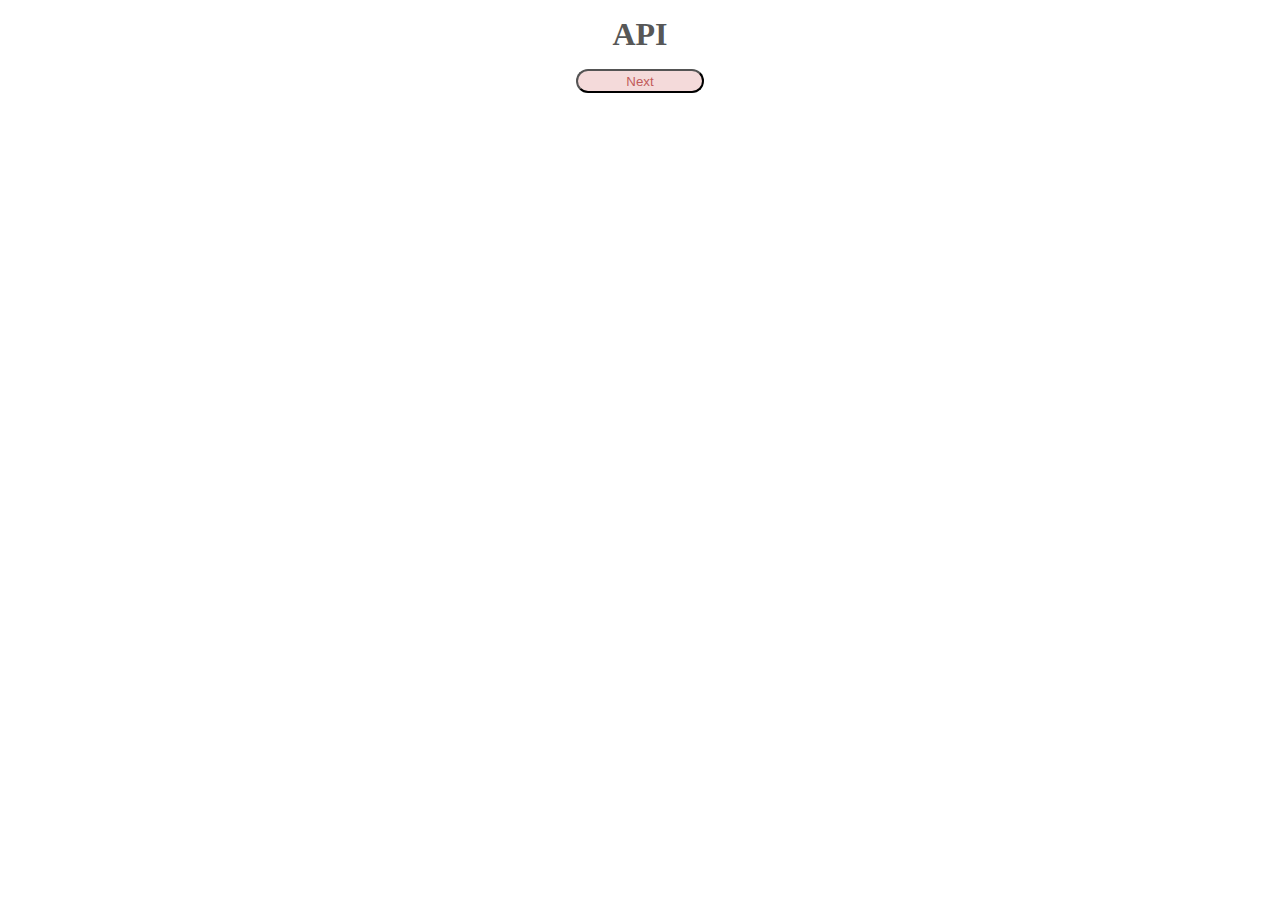
<file: api-pokemon/index.html>
<!DOCTYPE html>
<html lang="en">
    <head>
        <meta charset="UTF-8" />
        <meta http-equiv="X-UA-Compatible" content="IE=edge" />
        <meta name="viewport" content="width=device-width, initial-scale=1.0" />
        <link rel="stylesheet" href="style.css" />
        <title>Api Pokemon</title>
    </head>
    <body>
        <div class="header">
            <h1>API</h1>

            <button id="button">Next</button>
            <!-- <button id="button-prev">Prev</button> -->
        </div>

        <div class="container">
            <div id="root"></div>
        </div>

        <script src="js/index.js"></script>
    </body>
</html>
</file>
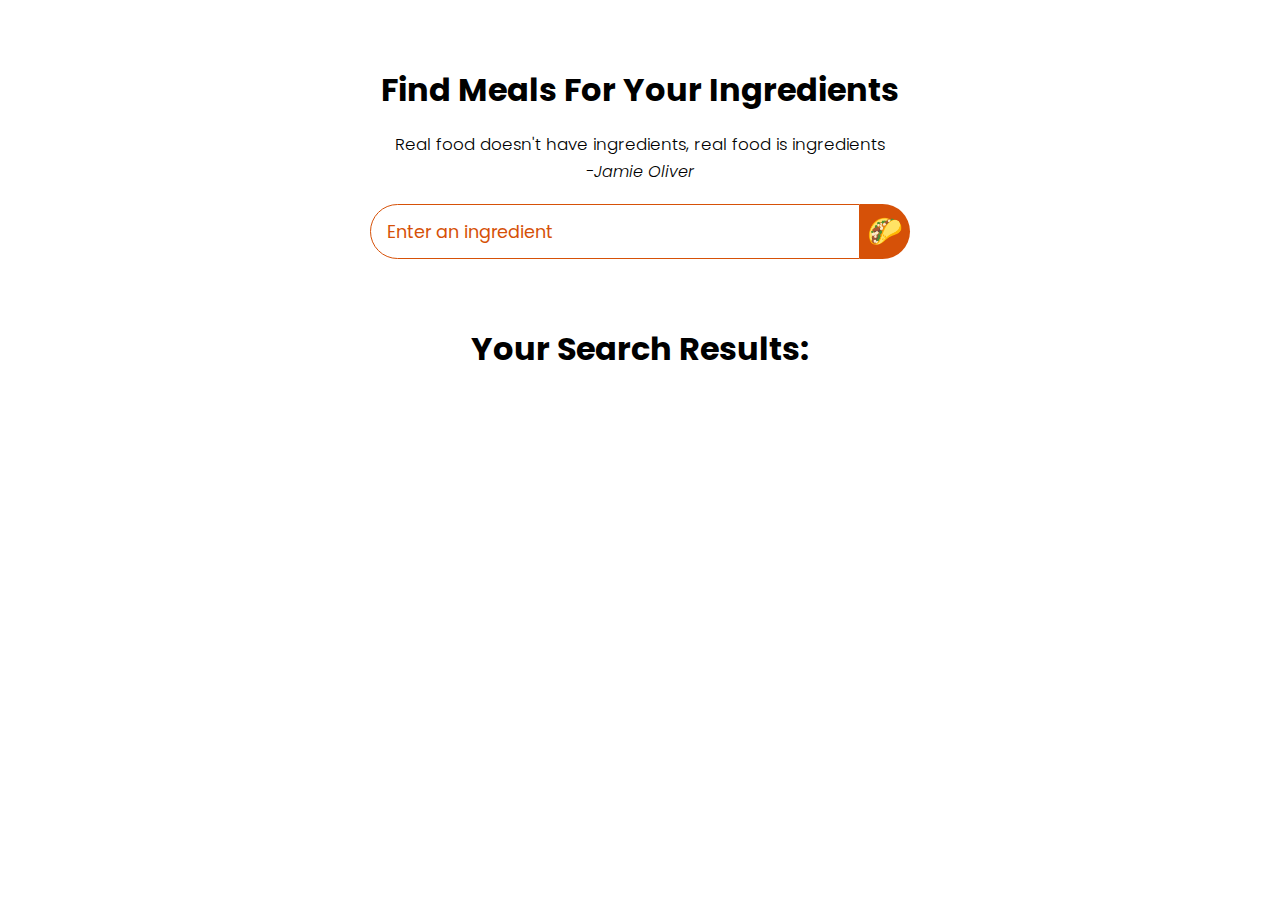
<file: foodRecipe/index.html>
<!DOCTYPE html>
<html lang="en">
    <head>
        <meta charset="UTF-8" />
        <meta http-equiv="X-UA-Compatible" content="IE=edge" />
        <meta name="viewport" content="width=device-width, initial-scale=1.0" />
        <link rel="stylesheet" href="style.css" />
        <title>Find Meal For Your Ingredients</title>
    </head>
    <body>
        <div class="container">
            <div class="meal-wrapper">
                <div class="meal-search">
                    <h2 class="title">Find Meals For Your Ingredients</h2>
                    <blockquote>
                        Real food doesn't have ingredients, real food is
                        ingredients
                        <br />
                        <cite>-Jamie Oliver</cite>
                    </blockquote>

                    <div class="meal-search-box">
                        <input
                            type="text"
                            class="search-control"
                            placeholder="Enter an ingredient"
                            id="search-input"
                        />
                        <button
                            type="submit"
                            class="search-btn btn"
                            id="search-btn"
                        >
                            🌮
                        </button>
                    </div>
                </div>

                <div class="meal-result">
                    <h2 class="title">Your Search Results:</h2>
                    <div id="meal">
                        <!--=============== meal item============ -->
                        <!-- <div class="meal-item">
                            <div class="meal-img">
                                <img src="food.jpg" alt="food" />
                            </div>
                            <div class="meal-name">
                                <h3>Potato</h3>
                                <a href="#" class="recipe-btn">Get Recipe</a>
                            </div>
                        </div> -->
                        <!--===============end meal item============ -->
                    </div>
                </div>

                <div class="meal-details">
                    <!--===============recipe close btn============ -->
                    <button
                        type="button"
                        class="btn recipe-close-btn"
                        id="recipe-close-btn"
                    >
                        X
                    </button>
                    <!--===============meal content============ -->
                    <div class="meal-details-content">
                        <!-- <h2 class="recipe-title">Meals Name Here</h2>
                        <p class="recipe-category">Category Name</p>
                        <div class="recipe-instruct">
                            <h3>Instructions:</h3>
                            <p>
                                Lorem ipsum dolor sit amet consectetur
                                adipisicing elit. Ad, quos ipsum libero odio at
                                vel consequuntur odit eveniet error soluta
                                assumenda harum, sed aperiam reiciendis beatae,
                                possimus delectus perferendis nihil!
                            </p>
                            <p>Lorem ipsum dolor sit amet consectetur adipisicing elit. Exercitationem, harum! Repellendus vel quam saepe dicta amet, recusandae sed cum ea.</p>
                        </div>
                        <div class="recipe-meal-img">
                            <img src="food.jpg" alt="food" />
                        </div>
                        <div class="recipe-link">
                            <a href="#" target="_blank">Watch Video</a>
                        </div> -->
                    </div>
                </div>
            </div>
        </div>

        <script src="script.js"></script>
    </body>
</html>
</file>
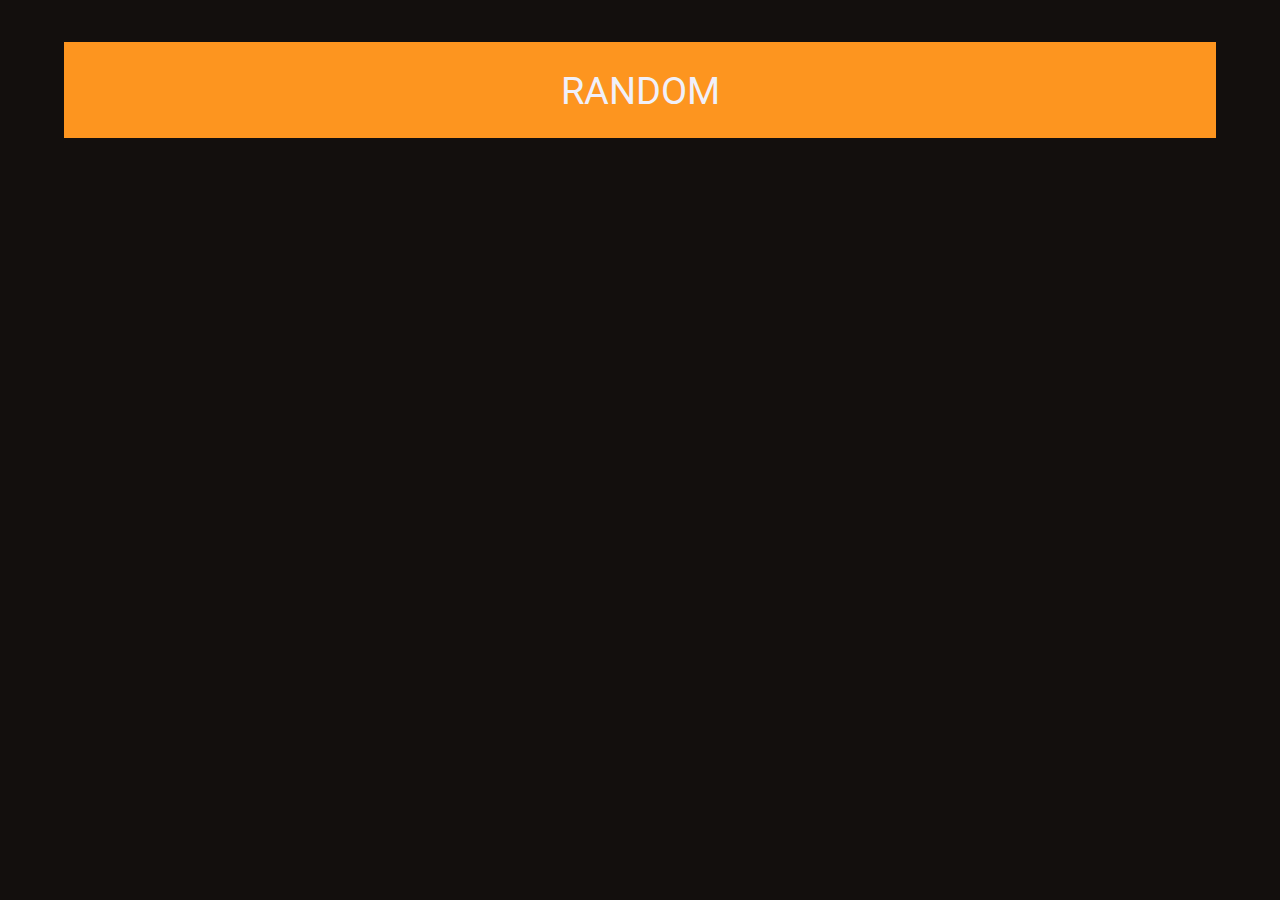
<file: localStorage/index.html>
<!DOCTYPE html>
<html lang="en">
    <head>
        <meta charset="UTF-8" />
        <meta http-equiv="X-UA-Compatible" content="IE=edge" />
        <meta name="viewport" content="width=device-width, initial-scale=1.0" />
        <title>My Fav Images</title>
        <link rel="stylesheet" href="style.css" />
    </head>
    <body>
        <main>
            <button>Random</button>
            <div class="image"></div>

            <!-- <div class="all-images"></div> -->
        </main>

        <script src="script.js"></script>
    </body>
</html>
</file>
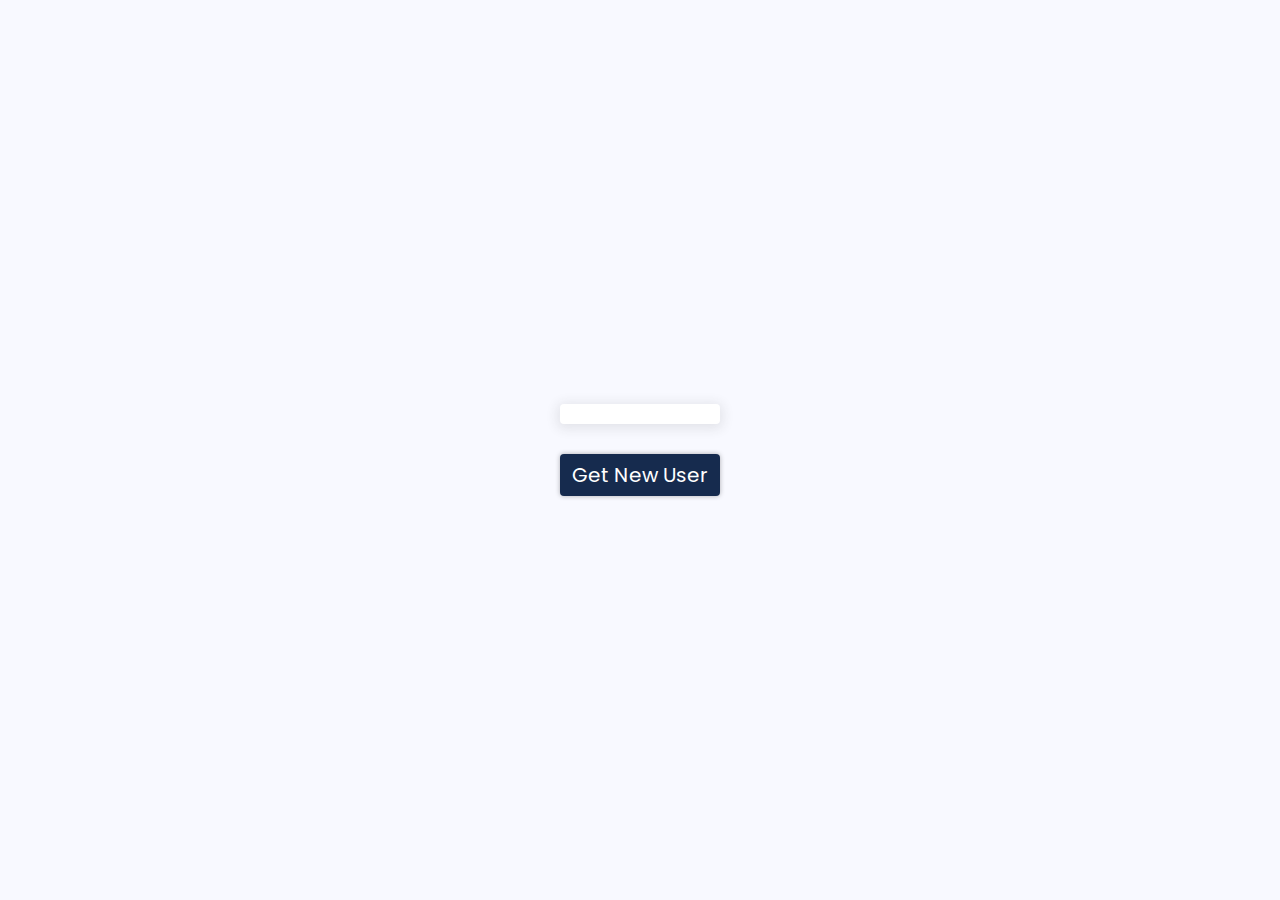
<file: randomUser-api/index.html>
<!DOCTYPE html>
<html lang="en">
    <head>
        <meta charset="UTF-8" />
        <meta http-equiv="X-UA-Compatible" content="IE=edge" />
        <meta name="viewport" content="width=device-width, initial-scale=1.0" />
        <link rel="stylesheet" href="style.css" />
        <!-- ========Font awesome icons======= -->
        <link
            rel="stylesheet"
            href="https://cdnjs.cloudflare.com/ajax/libs/font-awesome/6.1.1/css/all.min.css"
            integrity="sha512-KfkfwYDsLkIlwQp6LFnl8zNdLGxu9YAA1QvwINks4PhcElQSvqcyVLLD9aMhXd13uQjoXtEKNosOWaZqXgel0g=="
            crossorigin="anonymous"
            referrerpolicy="no-referrer"
        />
        <title>Random User - API</title>
    </head>
    <body>
        <div class="container">
            <div class="card">
                <!-- <div class="card-head">
                    <a href="#"><i class="fas fa-envelope"></i>Email</a>
                    <div class="user-image">
                        <img src="perfil.jpg" alt="" />
                    </div>
                </div>

                <div class="card-body">
                    <div class="user-post-address">
                        <div>
                            <span>9545</span>
                            <span>Street Address</span>
                        </div>

                        <div>
                            <span>20054</span>
                            <span>Postcode</span>
                        </div>
                        <div>
                            <span>Esplanadi</span>
                            <span>Street Name</span>
                        </div>
                    </div>

                    <div class="user-name">
                        <span class="user-name-title">Mr.</span>
                        <span class="user-name-full">Adriana Latorre</span>
                        <span class="user-age">38</span>
                    </div>

                    <div class="user-location-address">
                        <span>SP, São Paulo, Brasil</span>
                    </div>
                </div>

                <div class="card-foot">
                    <div class="user-contact-info">
                        <span> <i class="fas fa-phone"></i>07-55-990 </span>
                        <span>
                            <i class="fa-solid fa-mobile-button"></i> 005-876-58
                        </span>
                    </div>
                </div> -->
            </div>

            <button type="button" id="generate-btn">Get New User</button>
        </div>

        <script src="app.js"></script>
    </body>
</html>
</file>
<file: api-pokemon/style.css>
* {
    padding: 0;
    margin: 0;
    box-sizing: border-box;
}

#root {
    display: flex;
    flex-wrap: wrap;
    gap: 1rem;
}

h1 {
    color: rgb(87, 87, 87);
}

h2 {
    text-transform: capitalize;
}

li {
    text-transform: capitalize;
}

.container {
    display: flex;
    max-width: 1024px;
    margin: 0 auto;
    flex-wrap: wrap;
   
}

.header {
    display: flex;
    align-items: center;
    justify-content: center;
    flex-direction: column;
    margin: 1rem 0 2rem 0;
}

img {
    max-width: 100%;
}

#root div {
    flex: 1 1 200px;
    border: 1px solid #222;
    display: flex;
    flex-direction: column;
    align-items: center;
    border-radius: 10px;
    cursor: pointer;
    padding: 1rem;
    margin-bottom: 0.2rem;
}

#button {
    display: flex;
    background-color: rgb(244, 218, 218);
    width: 8rem;
    height: 1.5rem;
    border-radius: 1rem;
    align-items: center;
    justify-content: center;
    color: rgb(194, 90, 90);
    margin-top: 1rem;
}

.fire {
    background-color: lightsalmon;
}

.water {
    background-color: lightblue;
}

.bug {
    background-color: rgb(165, 153, 153);
}

.normal {
    background-color: antiquewhite;
}

.grass {
    background-color: rgb(106, 182, 106);
}

.electric {
    background-color: rgb(209, 209, 81);
}

.poison {
    background-color: rgb(169, 111, 169);
}

.fairy {
    background-color: pink;
}

.ground {
    background-color: rgb(90, 125, 73);
}

.psychic {
    background-color: rgb(110, 110, 205);
}

.fighting {
    background-color: rgb(74, 182, 159);
}

.rock {
    background-color: rgb(185, 103, 138);
}

.ghost {
    background-color: rgb(184, 184, 184);
}

.ice {
    background-color: #eee;
}

.dark {
    background-color: rgba(24, 18, 18, 0.704);
}

.steel{
    background-color:rgba(107, 44, 54, 0.848)
}
</file>
<file: localStorage/style.css>
@import url("https://fonts.googleapis.com/css2?family=Roboto:wght@300;400;700&display=swap");

:root {
    --black: #130f0d;
    --prymary: #fd951f;
    --primary-dark: #dd7b0c;
    --white: #f0f0f9;
}

/* Reset */
* {
    margin: 0;
    padding: 0;
    box-sizing: border-box;
}

*,
button,
input {
    font-family: "Roboto", sans-serif;
}

body {
    height: 100vh;

    background-color: var(--black);
    color: var(--white);

    display: flex;
    flex-direction: column;
}

main {
    margin: auto;

    width: 90vw;
}

button {
    width: 100%;

    color: var(--white);

    border: none;
    background: var(--prymary);

    text-transform: uppercase;
    font-size: 2.4rem;

    padding: 1.6rem;

    outline: none;

    transition: 0.2s;
}

button:hover {
    background: var(--primary-dark);
}

.image {
    height: 80vh;
    position: relative;
}

.image:hover::after,
.image.fav::after {
    content: " \2605";
    color: var(--prymary);

    position: absolute;
    top: 0;
    left: 8px;

    font-size: 3.2rem;
}

.image.fav:hover::after {
    content: " \2606";
}

img {
    width: 100%;
    height: 100%;
    object-fit: cover;
}
</file>
<file: foodRecipe/style.css>
@import url('https://fonts.googleapis.com/css2?family=Poppins:wght@200;300;400;500;600;700;800;900&display=swap');

/* Reset */
* { 
margin: 0;
padding:0;
box-sizing: border-box;
}

:root{
    --tenne-tawny:#d65108
    --tenne-tawny-dark:#b54507
}

body{
    font-weight: 300;
    font-size: 1.05rem;
    line-height: 1.6;
    font-family: 'Poppins', sans-serif;
}

.btn{
    font-family: inherit;
    cursor: pointer;
    outline: 0;
    font-size: 1.05rem;
}

.text{
    opacity: 0.8;
}

.title{
    font-size: 2rem;
    margin-bottom: 1rem;
}

.container{
    min-height: 100vh;
}

.meal-wrapper{
    max-width: 1280px;
    margin:0 alto;
    padding:2rem;
    background: #fff;
    text-align: center;
}

.meal-search{
    margin: 2rem 0;
}

.meal-search cite{
    font-size: 1rem;
}

.meal-search-box{
    margin:1.2rem 0;
    display:flex;
    align-items: stretch;
}

.search-control,
.search-btn{
    width:100%;
}

.search-control{
    
    padding:0 1rem;
    font-size:1.1rem;
    font-family: inherit;
    outline:0;
    border: 1px solid #d65108;
    color: #d65108;
    border-top-left-radius: 2rem;
    border-bottom-left-radius: 2rem ;
}

.search-control::placeholder{
    color:#d65108
}

.search-btn{
    width:55px;
    height: 55px;
    font-size: 1.8rem;
    background-color: #d65108;
    color:#fff;
    border: none;
    border-top-right-radius: 2rem;
    border-bottom-right-radius: 2rem;
    transition: all 0.4s linear;
}

.search-btn:hover{
    background-color: #d65108;
}

.meal-result{
    margin-top: 4rem;
}

#meal{
    margin: 2.4rem 0;
}

.meal-item{
    border-radius: 1rem;
    -webkit-border-radius:1rem;
    -moz-border-radius: 1rem;
    -ms-border-radius: 1rem;
    overflow: hidden;
    box-shadow: 0 4px 21px -12px rgba(0,0,0,0.79);
    margin: 2rem 0;
}

.meal-img img{
    width:100%;
    display:block
}

.meal-name{
    padding:1.5rem 0.5rem;
}

.meal-name h3{
    font-size:1.4rem;
}

.recipe-btn{
    text-decoration: none;
    color:#fff;
    background-color: #d65108;
    font-weight: 500;
    font-size: 1.1rem;
    padding:0.75rem 0;
    display:block;
    width:175px;
    margin: 1rem auto;
    border-radius: 2rem;
    -webkit-border-radius:2rem;
    -moz-border-radius: 2rem;
    -ms-border-radius: 2rem;
    -o-border-radius: 2rem;
    transition: all 0.4s linear;
}

.recipe-btn:hover{
    background:#b54507
}

/* Meal details */

.meal-details{
    position: fixed;
    top:50%;
    left:50%;
    transform: translate(-50%, -50%);
    -webkit-transform: translate(-50%, -50%);
    -moz-transform: translate(-50%, -50%);
    -ms-transform: translate(-50%, -50%);
    -o-transform: translate(-50%, -50%);
    color: #fff;
    background-color: #d65108;
    border-radius:1rem;
    width:90%;
    height:90%;
    overflow-y: scroll;
    display:none;
    padding:2rem 0;
}

.meal-details::-webkit-scrollbar{
    width:10px;
}

.meal-details::-webkit-scrollbar-thumb{
    background:#fff;
    border-radius:2rem;
}

/* js related */

.showRecipe{
    display:block;
}

.meal-details-content{
    margin: 2rem
}

.mels-details-content p:not(.recipe-category){
    padding:1rem 0;
}

.recipe-close-btn{
    position:absolute;
    right:2rem;
    top:2rem;
    font-size: 1.8rem;
    background:#fff;
    border:none;
    width:35px;
    height:35px;
    border-radius: 50%;
    display:flex;
    align-items: center;
    justify-content: center;
    opacity: 0.9;
}

.recipe-title{
    letter-spacing: 1px;
    padding-bottom: 1rem;
}

.recipe-category{
    background:#fff;
    font-weight: 600;
    color: #d65108;
    display:inline-block;
    padding:0.2rem 0.5rem;
    border-radius: 0.3rem;
}

.recipe-instruct{
    padding:1rem 0;
}

.recipe-meal-img img{
    width:100px;
    height:100px;
    border-radius: 50%;
    margin:0 auto;
    display:block;
}

.recipe-link{
    margin:1.4rem 0;
}

.recipe-link a{
    color: #fff;
    font-size: 1.2rem;
    font-weight: 700;
    transition:all 0.4s linear;
}

.recipe-link a:hover{
    opacity: 0.8;
}

.notFound{
    grid-template-columns: 1fr!important;
    color: #d65108;
    font-size: 1.8rem;
    font-weight: 600;
    width:100%;
}

/* Media Queries */

@media(min-width:600px){
    .meal-search-box{
        width:540px;
        margin-left: auto;
        margin-right: auto;
    }
}

@media (min-width:768px) {
   #meal{
    display:grid;
    grid-template-columns: repeat(2,1fr);
    gap:2rem;

   }

   .meal-item{
    margin:0;
   }

   .meal-details{
    width:700px;
   }
}

@media(min-width:992px){
    #meal{
        grid-template-columns: repeat(3,1fr);
    }
}
</file>
<file: randomUser-api/style.css>
@import url("https://fonts.googleapis.com/css2?family=Poppins:wght@200;300;400;500;600;700;800;900&display=swap");

/* Reset */
* {
    margin: 0;
    padding: 0;
    box-sizing: border-box;
}

:root {
    --sky-blue: #0fcdef;
    --dark-blue: #162b4e;
    --grey: #babcc2;
    --light-blue: #f8f9ff;
}

html {
    font-size: 10px;
}

body {
    font-size: 1.6rem;
    font-family: "Poppins", sans-serif;
    background-color: var(--light-blue);
    min-height: 100vh;
    display: flex;
    align-items: center;
    justify-content: center;
}

.container {
    max-width: 1200px;
    margin: auto;
    text-align: center;
}

.card {
    text-align: center;
    background-color: #fff;
    max-width: 500px;
    margin: auto;
    padding-bottom: 2rem;
    width: 100%;
    box-shadow: 0 2px 12px 3px rgba(53, 53, 53, 0.1);
    border-radius: 4px;
}

.card-head {
    position: relative;
    height: 130px;
}

.card-head a {
    position: absolute;
    left: 3rem;
    top: 3rem;
    text-decoration: none;
    background-color: var(--sky-blue);
    color: #fff;
    border-radius: 3px;
    font-weight: 500;
    padding: 0.3rem 0.8rem;
    box-shadow: 0 0 5px 0 rgba(0, 0, 0, 0.2);
    transition: box-shadow 300ms ease-in-out;
}

.card-head a:hover {
    box-shadow: 0 0 8px 0 rgba(0, 0, 0, 0.2);
}

.user-image img {
    width: 100%;
    height: 100%;
}

.user-image {
    position: absolute;
    top: 0;
    left: 50%;
    transform: translate(-50%, -50%);
    height: 150px;
    border-radius: 50%;
    overflow: hidden;
}

.user-post-address {
    padding: 1rem;
    display: flex;
    align-items: center;
    justify-content: center;
}

.user-post-address > div {
    padding: 0 2rem;
}

.user-post-address > div span {
    display: block;
}

.user-post-address > div span:first-child {
    font-weight: 700;
    font-size: 1.9rem;
    color: var(--dark-blue);
    opacity: 0.2;
}

.user-post-address > div span:last-child {
    font-weight: 500;
    color: var(--grey);
    margin-top: 0.7rem;
}

.card-body {
    padding: 0 3rem 3.8rem 3rem;
}

.user-name {
    padding: 3rem 0 1.6rem 0;
    font-size: 1.9rem;
    color: var(--dark-blue);
}

.user-name-title {
    font-weight: 700;
}

.user-name-full {
    font-weight: 600;
}

.user-age {
    color: var(--grey);
}

.user-location-address span {
    color: var(--dark-blue);
    font-size: 1.6rem;
    opacity: 0.9;
    letter-spacing: 1px;
}

.card-foot {
    padding-top: 2.4rem;
    margin: 2.4rem 3rem;
    border-top: 1px solid var(--sky-blue);
}

.user-contact-info {
    display: flex;
    align-items: center;
    justify-content: space-between;
    opacity: 0.8;
    font-size: 1.8rem;
    font-weight: 500;
}

.user-contact-info span i {
    color: var(--sky-blue);
}

.user-contact-info span {
    color: var(--dark-blue);
}

#generate-btn {
    background-color: var(--dark-blue);
    color: #fff;
    font-family: inherit;
    font-size: 2rem;
    border: none;
    padding: 0.6rem 1.2rem;
    margin-top: 3rem;
    border-radius: 4px;
    box-shadow: 0 0 5px 0 rgba(0, 0, 0, 0.3);
    cursor: pointer;
    transition: all 300ms ease-in-out;
}

#generate-btn:hover {
    box-shadow: 0 0 10px 0 rgba(0, 0, 0, 0.3);
}

@media (max-width: 490px) {
    .container {
        margin: 4rem auto;
        padding-top: 5rem;
        padding-bottom: 5rem;
    }

    .card-head a {
        position: relative;
        left: 0;
        top: 10rem;
    }

    .user-post-address {
        flex-direction: column;
    }

    .user-post-address > div {
        margin-bottom: 1.4rem;
    }

    .user-contact-info {
        flex-direction: column;
    }

    .user-contact-info span:first-child {
        margin-bottom: 2rem;
    }
}
</file>
